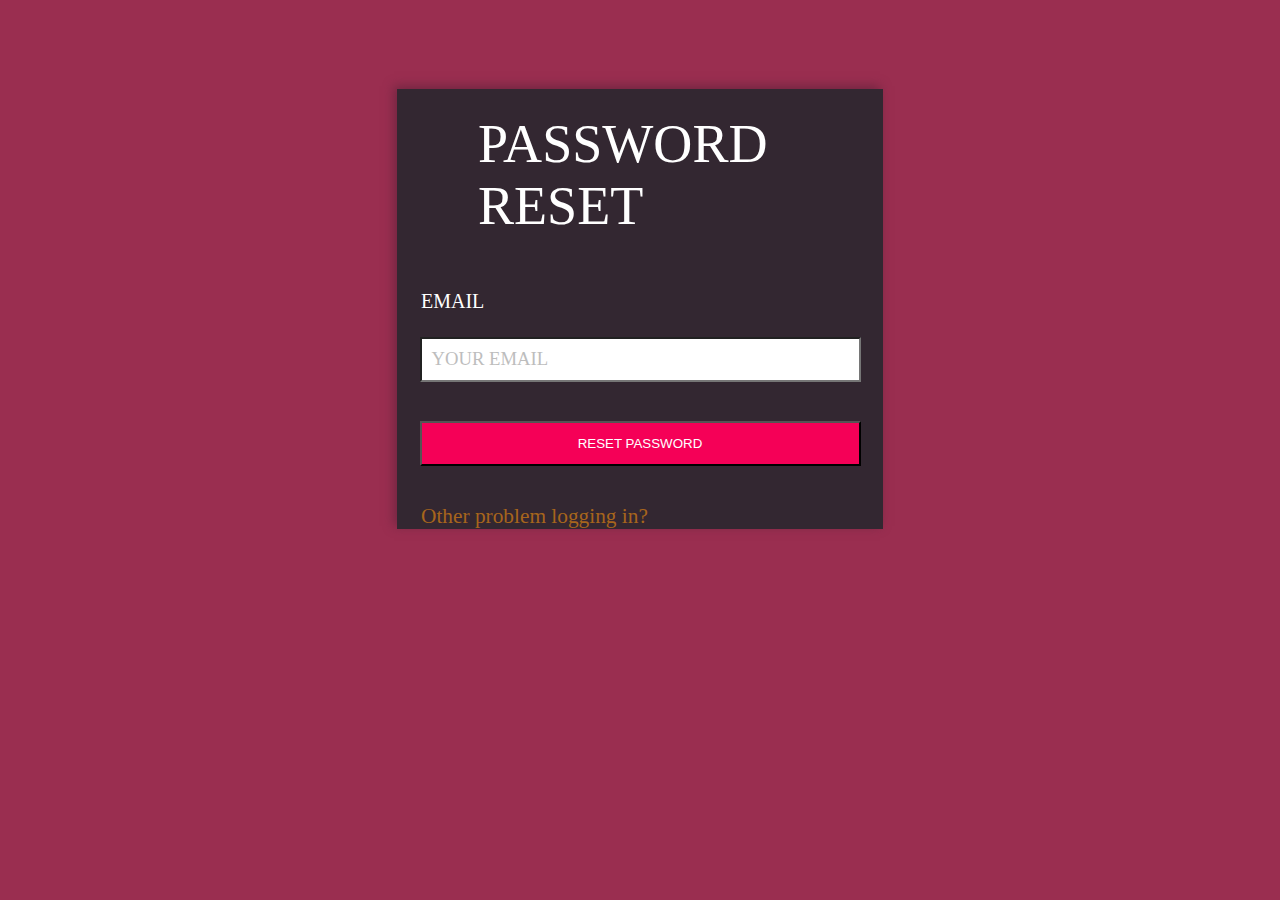
<file: index.html>
<!DOCTYPE html>
<html lang="en">
<head>
    <meta charset="UTF-8">
    <meta name="viewport" content="width=device-width, initial-scale=1.0">
    <title>CSS dars</title>
    <link rel="stylesheet" href="./style.css">
</head>
<body>
    <div class="page">
        <form action="">
            <p>PASSWORD RESET</p>
            <label for="email">EMAIL</label>
            <input type="email" id="email"placeholder = "YOUR EMAIL">
            <button type="reset">RESET PASSWORD</button>
            <a href="#">Other problem logging in?</a>
        </form>
    </div>
</body>
</html>
</file>
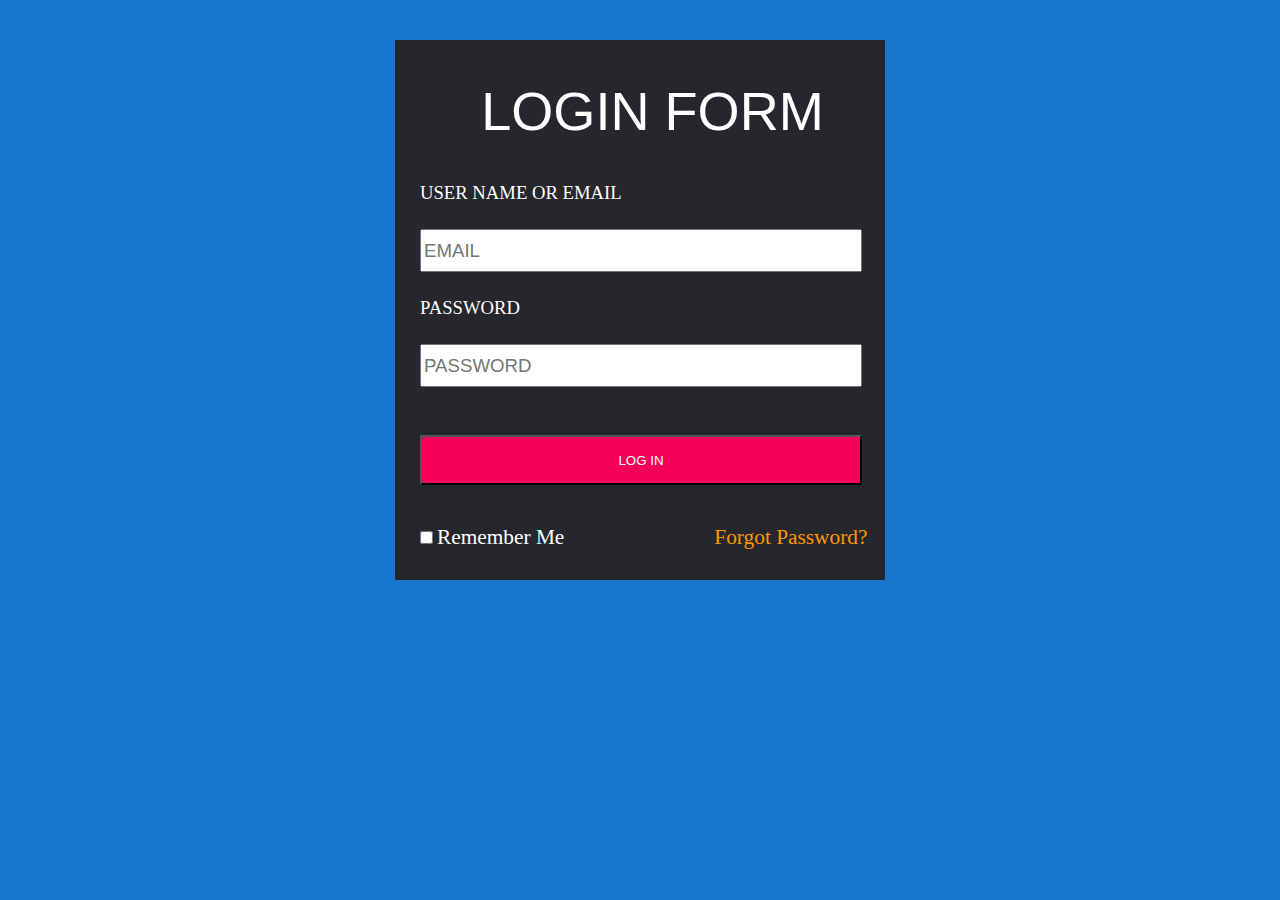
<file: login.html>
<!DOCTYPE html>
<html lang="en">
<head>
    <meta charset="UTF-8">
    <meta name="viewport" content="width=device-width, initial-scale=1.0">
    <title>LOGIN FORM</title>
    <link rel="stylesheet" href="./login.css">
</head>
<body>
    <div class="page">
        <form action="">
            <p class="login-paragraph">
                LOGIN FORM
            </p>

            <label for="mail" class="login-label">USER NAME OR EMAIL</label>
            <input class="login-input" type="email" id = "mail" placeholder="EMAIL">

            <label for="parol" class="login-label">PASSWORD</label>
            <input class="login-input" type="password" placeholder="PASSWORD" id = "parol">
            
            <button class="button-ok">LOG IN</button>

            <p class="remember">
                <input type="checkbox" id = "check">
                <label for="check"><span>Remember Me</span><a href="#" class="login-forgot">Forgot Password?</a></label>
            </p>

        </form>
    </div>
    
</body>
</html>
</file>
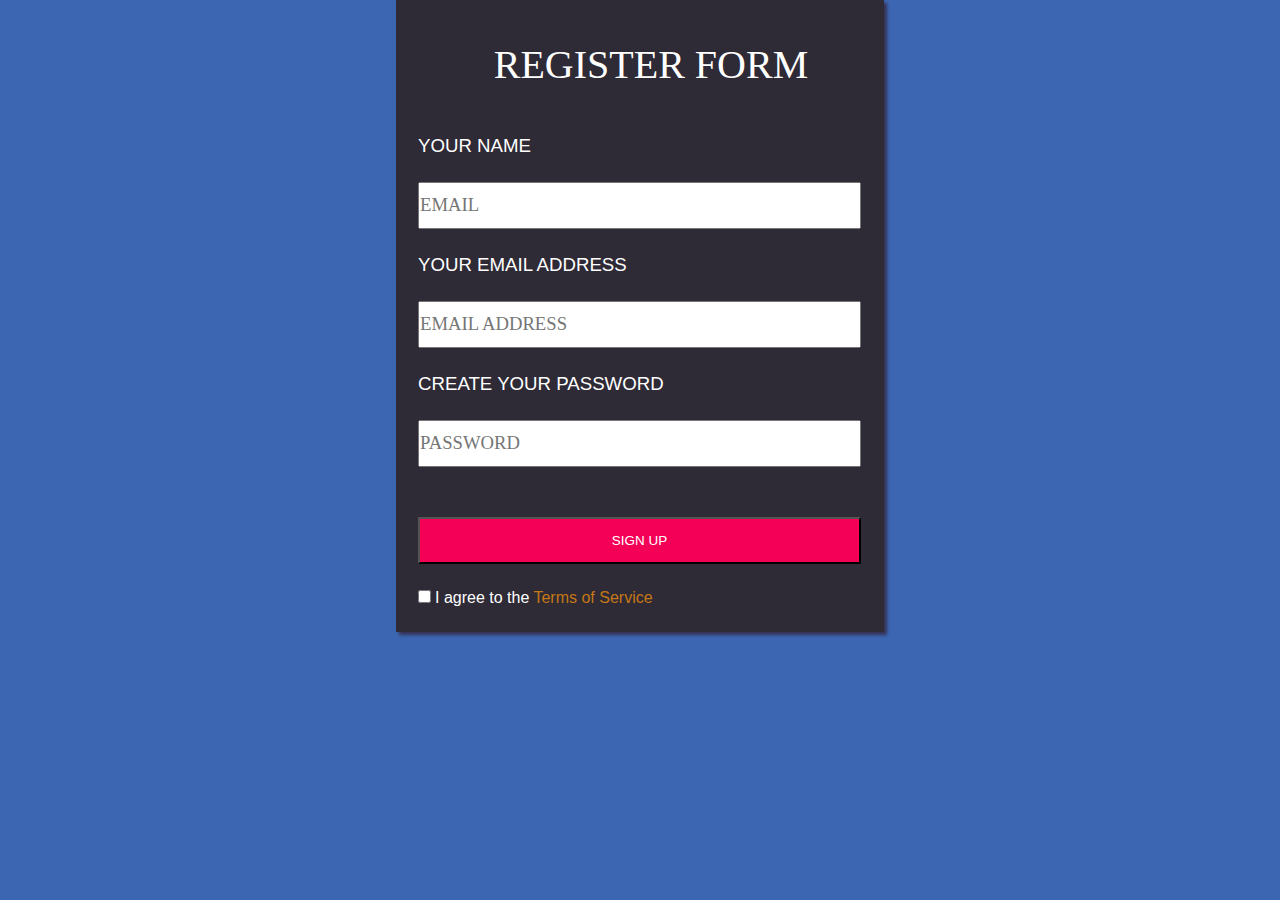
<file: register.html>
<!DOCTYPE html>
<html lang="en">
<head>
    <meta charset="UTF-8">
    <meta name="viewport" content="width=device-width, initial-scale=1.0">
    <title>Rigester</title>
    <link rel="stylesheet" href="./register.css">
</head>
<body>
    <div class="page">
        <form action="">
            <p class="register-paragraph">REGISTER FORM</p>
            
            <label class="register-label" for="name">YOUR NAME</label>
            <input class="register-input" type="text" id = "name" placeholder="EMAIL">

            <label class="register-label" for="email">YOUR EMAIL ADDRESS</label>
            <input class="register-input" type="email" id = "email" placeholder="EMAIL ADDRESS">

            <label class="register-label" for="parol">CREATE YOUR PASSWORD</label>
            <input class = "register-input" type="password" placeholder="PASSWORD" id = "parol">

            <button class="button-ok">SIGN UP</button>
            
            <p class="register-service">
                <input id = "check" type="checkbox" class = "register-checkbox"> <span class="register-agree">I <label for = "check">agree to the </label> </span> <a class="register-true" href="#">Terms of Service</a>
        </p>
        </form>
    </div>
</body>
</html>
</file>
<file: style.css>
* {
    margin: 0;
    padding: 0;
    box-sizing: border-box;
}
body {
    background-color: #9A2E50;
    user-select: none;
}
.page {
    display: block;
    /* padding-left: 24px;
    margin-bottom: 48px; */
    margin: 0 auto;
    margin-top: 89px;
    padding-top: 24px;
    width: 486px;
    /* height: 397px; */
    background-color: #332731;
    box-shadow: -3px -3px 10px #702641;
    
}
p {
    margin-bottom: 40pt;
    padding-left: 81px;
    color: white;
    font-size: 40.57pt;
    font-family: "Times New Roman";
}
label {
    margin-left: 24px; 
    margin-bottom: 24px;
    display: block;
    color: #fff;
    font-size: 20px;
}
input {
    margin: 0 auto;
    outline: none !important;
    margin-bottom: 39px;
    display: block;
    background-color: #fff;
    height: 45px;
    width: 441px;
    font-size: 18px;
    font-family: "San serif";
}
::placeholder {
    padding-left: 10px;
    color: #BDBDBD;
    font-family: "Roboto regular";
    font-size: 14pt;
}
button {
    font-size: 10,1pt;
    margin: 0 auto;
    outline: none !important;
    display: block;
    background-color: #F50057;
    color: white;
    width: 441px;
    height: 45px;
    margin-bottom: 38px;
    /* box-shadow: 2px 2px 2px #F50057; */
}
button:hover {
    border: 1px solid #f50057;
    font-size: 10,1pt;
    margin: 0 auto;
    outline: none !important;
    display: block;
    background-color:  white;
    color: #F50057;
    width: 441px;
    height: 45px;
    margin-bottom: 38px;
}

a {
    color: #A7651C;
    font-family: "Roboto regular";
    font-size: 16pt;
    text-decoration: none;
    margin-left: 24px;
}
</file>
<file: login.css>
* {
    margin: 0;
    margin: 0;
    box-sizing: border-box;
}

body {
    padding-top: 40px;
    background-color: #1877CD;
    /* user-select: none; */
}

.page {
    margin: 0 auto;
    width: 490px;
    height: 540px;
    background-color: #26262d ;
    padding-left: 25px;
    padding-top: 40px;
}

.login-paragraph {
    font-size: 40.57pt;
    font-family: sans-serif;
    text-align: center;
    color: #fff;
    margin-bottom: 40px;
}

.login-label {
    outline: none;
    display: block;
    font-size: 14pt;
    font-family: Tahoma;
    color: #ffffff;
    margin-bottom: 25px;
}

.login-input {
    outline: none;
    font-size: 14pt;
    font-family: sans-serif;
    margin-bottom: 25px;
    /* color: white; */
    width: 442px;
    height: 43px;
}

.button-ok {
    outline: none;
    width: 442px;
    /* height: 43px; */
    color: #fff;
    text-align: center;
    font-size: 10pt; 
    background-color: #f50057;
}
.button-ok:hover {
    outline: none;
    width: 442px;
    height: 50px;
    color: #f50057;
    text-align: center;
    font-size: 10pt; 
    background-color: #fff;
}
.button-ok:active {
    outline: none;
    width: 442px;
    height: 50px;
    color: #fff;
    text-align: center;
    font-size: 10pt; 
    background-color: #f50057;
}

#parol {
    margin-bottom: 48px;
    /* height: 50px; */
}

.button-ok {
    width: 442px;
    height: 50px;
    margin-bottom: 40px;
}

#check {
    /* border-bottom: 40px solid white; */
}

.remember span{
    /* display: block; */
    color: white;
    font-size: 16pt;  
}

.remember a{
    /* display: block; */
    font-size: 16pt;
    color: #ff9800;
    padding-left: 150px;
    padding-bottom:0;
}

.remember {
    display: block;
    /* border: 1px solid green; */
}
a {
    text-decoration: none;
}
a:hover {
    text-decoration: underline;
}
</file>
<file: register.css>
* {
    padding: 0;
    margin: 0;
    box-sizing: border-box;
}

body {
    background-color: #3c66b1;
    user-select: none;
    /* padding-bottom: 90px; */
}
.page {
    display: block;
    margin-top: 90px;
    width: 488px;
    height: 632px;
    background-color: #2E2A36;
    margin: 0 auto;
    padding-left: 22px;
    padding-top: 40.57px;
    box-shadow: 3px 3px 3px #363257;
}
.register-paragraph {
    font-family: "Times New Roman";
    font-size: 30pt;
    text-align: center;
    margin-bottom: 47px;
    color: #fff
}
.register-label {
    margin-bottom: 25px; 
    font-family: sans-serif;
    font-size: 14pt;
    color: white;    

}
.register-input {
    outline: none !important;
    width: 443px;
    height: 47px;
    margin-top: 25px;
    margin-bottom: 25px;
    font-size: 14pt;
    font-family: "Roboto Regular";
}

.button-ok {
    /* font-family: "Roboto Regular"; */
    font-size: 10.1pt;
    outline: none;
    width: 443px;
    height: 47px;
    text-align: center;
    color: #fff;
    background-color: #F40057;
    margin-bottom: 25px;
    margin-top: 25px;
}

.button-ok:hover {
    outline: none !important;
    width: 443px;
    height: 47px;
    text-align: center;
    color: #F40057;
    background-color: #fff;
    margin-bottom: 25px;
}

.button-ok:active {
    width: 443px;
    height: 47px;
    text-align: center;
    color: #fff;
    background-color: #F40057;
    margin-bottom: 25px;
}

.register-agree {
    display: inline;
    color: #fff;
    font-family: sans-serif;
}

.register-checkbox {
    display: inline;
}
.register-true {
    color: #c57814;
    font-family: sans-serif;
}
a {
    text-decoration: none;
}
a:hover {
    text-decoration: underline;
}
</file>
